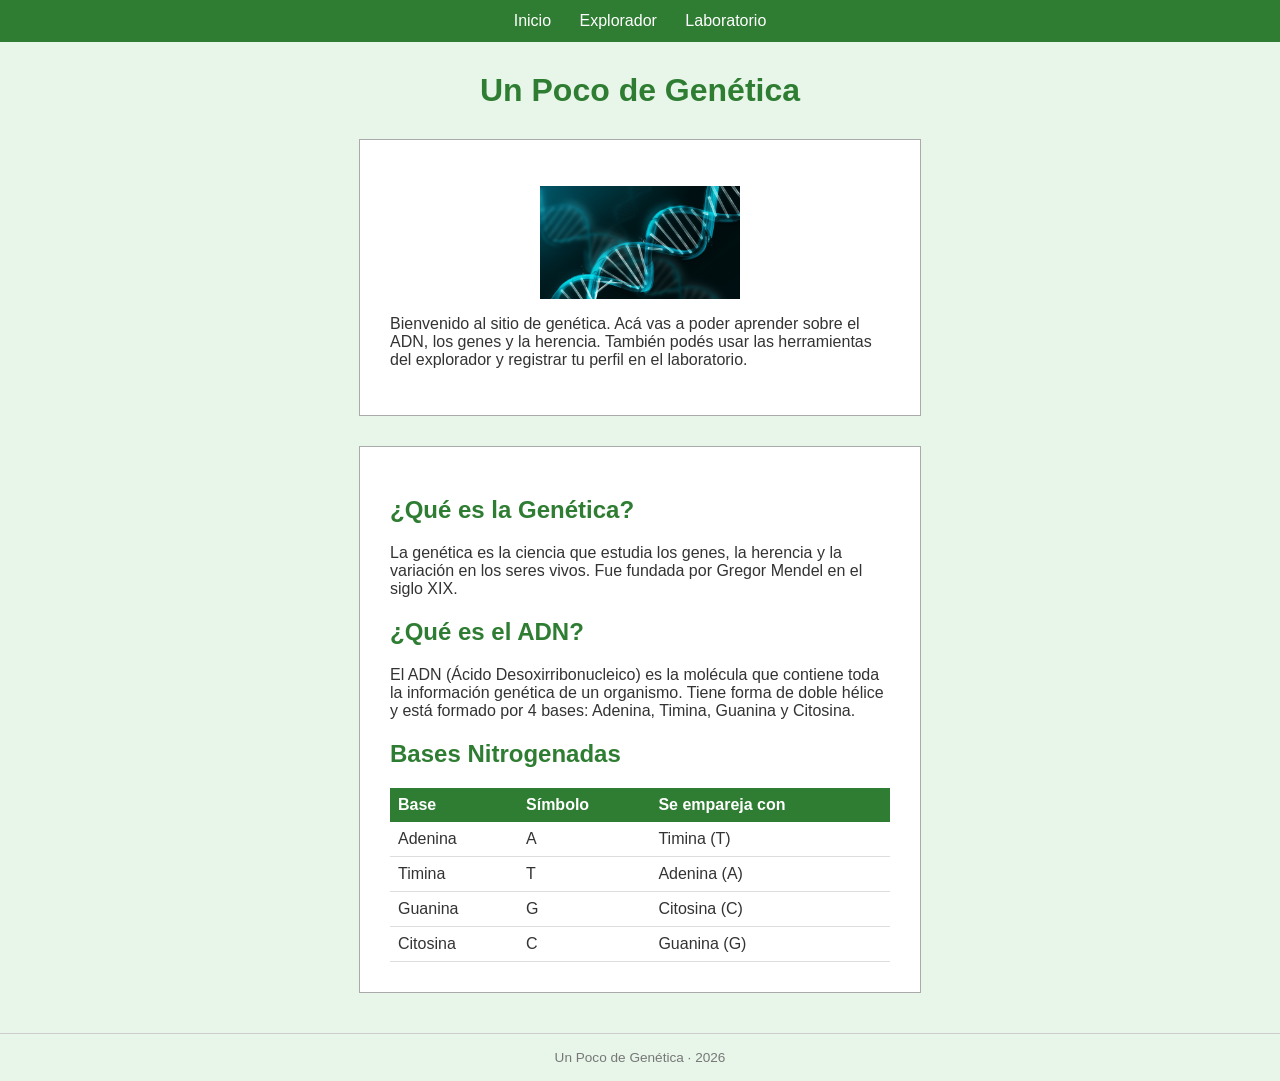
<file: index.html>
<!DOCTYPE html>
<html lang="es">
<head>
    <meta charset="UTF-8">
    <title>Un Poco de Genética | Inicio</title>
    <link rel="stylesheet" href="estilos.css">
</head>
<body>

    <nav>
        <a href="index.html">Inicio</a>
        <a href="explorador.html">Explorador</a>
        <a href="laboratorio.html">Laboratorio</a>
    </nav>

    <h1>Un Poco de Genética</h1>

    <!-- imagen del adn -->
    <div class="caja">
        <img
            src="adn.jpg"
            alt="Doble helice del ADN"
            width="200"
        >
        <p>Bienvenido al sitio de genética. Acá vas a poder aprender sobre el ADN, los genes y la herencia. También podés usar las herramientas del explorador y registrar tu perfil en el laboratorio.</p>
    </div>

    <!-- informacion basica -->
    <div class="caja">
        <h2>¿Qué es la Genética?</h2>
        <p>La genética es la ciencia que estudia los genes, la herencia y la variación en los seres vivos. Fue fundada por Gregor Mendel en el siglo XIX.</p>

        <h2>¿Qué es el ADN?</h2>
        <p>El ADN (Ácido Desoxirribonucleico) es la molécula que contiene toda la información genética de un organismo. Tiene forma de doble hélice y está formado por 4 bases: Adenina, Timina, Guanina y Citosina.</p>

        <h2>Bases Nitrogenadas</h2>
        <table>
            <tr>
                <th>Base</th>
                <th>Símbolo</th>
                <th>Se empareja con</th>
            </tr>
            <tr>
                <td>Adenina</td>
                <td>A</td>
                <td>Timina (T)</td>
            </tr>
            <tr>
                <td>Timina</td>
                <td>T</td>
                <td>Adenina (A)</td>
            </tr>
            <tr>
                <td>Guanina</td>
                <td>G</td>
                <td>Citosina (C)</td>
            </tr>
            <tr>
                <td>Citosina</td>
                <td>C</td>
                <td>Guanina (G)</td>
            </tr>
        </table>
    </div>

    <footer>
        Un Poco de Genética · 2026
    </footer>

</body>
</html>
</file>
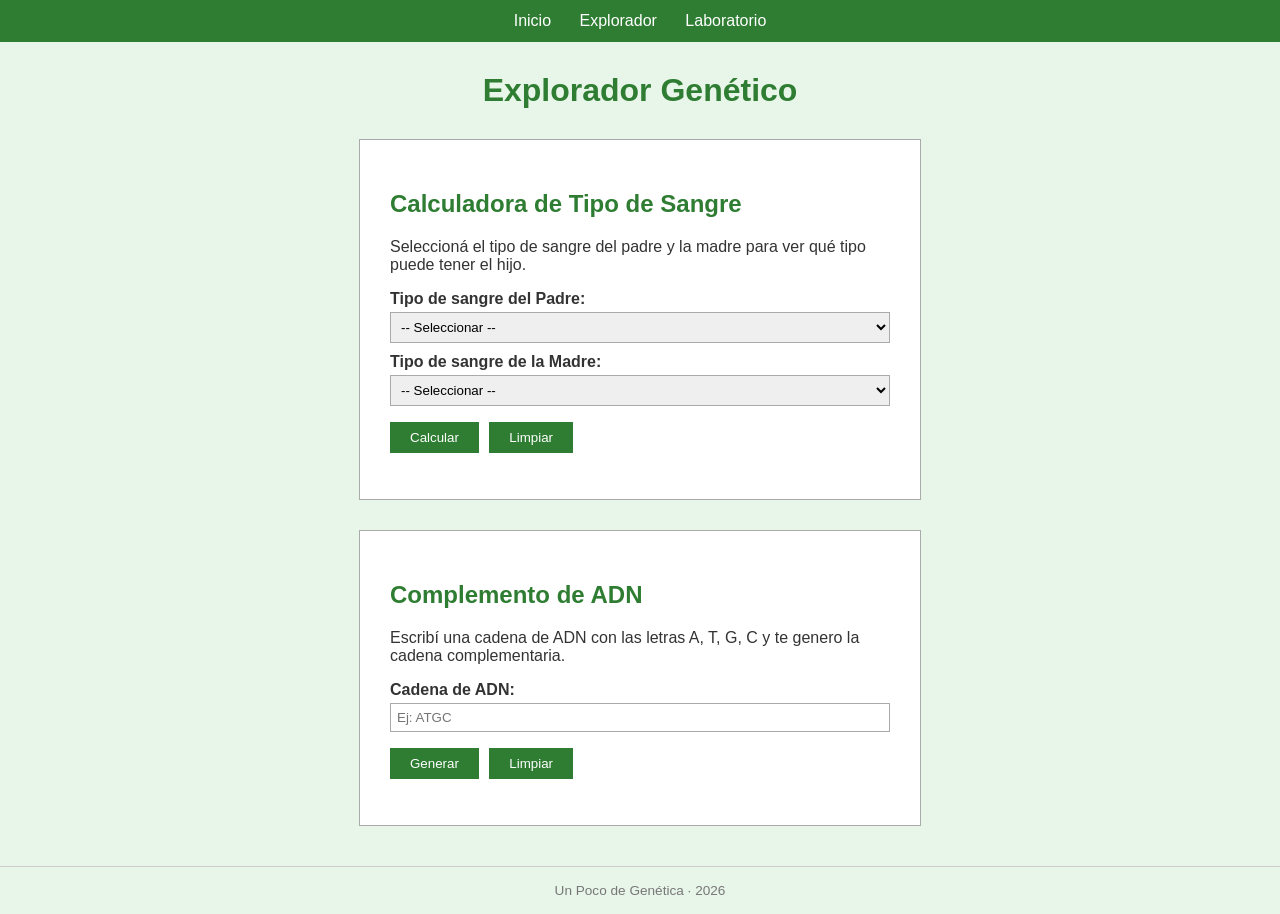
<file: explorador.html>
<!DOCTYPE html>
<html lang="es">
<head>
    <meta charset="UTF-8">
    <title>Un Poco de Genética | Explorador</title>
    <link rel="stylesheet" href="estilos.css">
</head>
<body>

    <nav>
        <a href="index.html">Inicio</a>
        <a href="explorador.html">Explorador</a>
        <a href="laboratorio.html">Laboratorio</a>
    </nav>

    <h1>Explorador Genético</h1>

    <!-- herramienta 1: tipo de sangre -->
    <div class="caja">
        <h2>Calculadora de Tipo de Sangre</h2>
        <p>Seleccioná el tipo de sangre del padre y la madre para ver qué tipo puede tener el hijo.</p>

        <label>Tipo de sangre del Padre:</label>
        <select id="sangre-padre">
            <option value="">-- Seleccionar --</option>
            <option value="A">A</option>
            <option value="B">B</option>
            <option value="AB">AB</option>
            <option value="O">O</option>
        </select>

        <label>Tipo de sangre de la Madre:</label>
        <select id="sangre-madre">
            <option value="">-- Seleccionar --</option>
            <option value="A">A</option>
            <option value="B">B</option>
            <option value="AB">AB</option>
            <option value="O">O</option>
        </select>

        <button onclick="calcularSangre()">Calcular</button>
        <button onclick="limpiarSangre()">Limpiar</button>

        <p id="resultado"></p>
    </div>

    <!-- herramienta 2: complemento de adn -->
    <div class="caja">
        <h2>Complemento de ADN</h2>
        <p>Escribí una cadena de ADN con las letras A, T, G, C y te genero la cadena complementaria.</p>

        <label>Cadena de ADN:</label>
        <input type="text" id="cadena-adn" placeholder="Ej: ATGC" oninput="this.value = this.value.toUpperCase().replace(/[^ATGC]/g, '')">

        <button onclick="calcularADN()">Generar</button>
        <button onclick="limpiarADN()">Limpiar</button>

        <p id="resultado-adn"></p>
    </div>

    <footer>
        Un Poco de Genética · 2026
    </footer>

    <script src="codigo.js"></script>
</body>
</html>
</file>
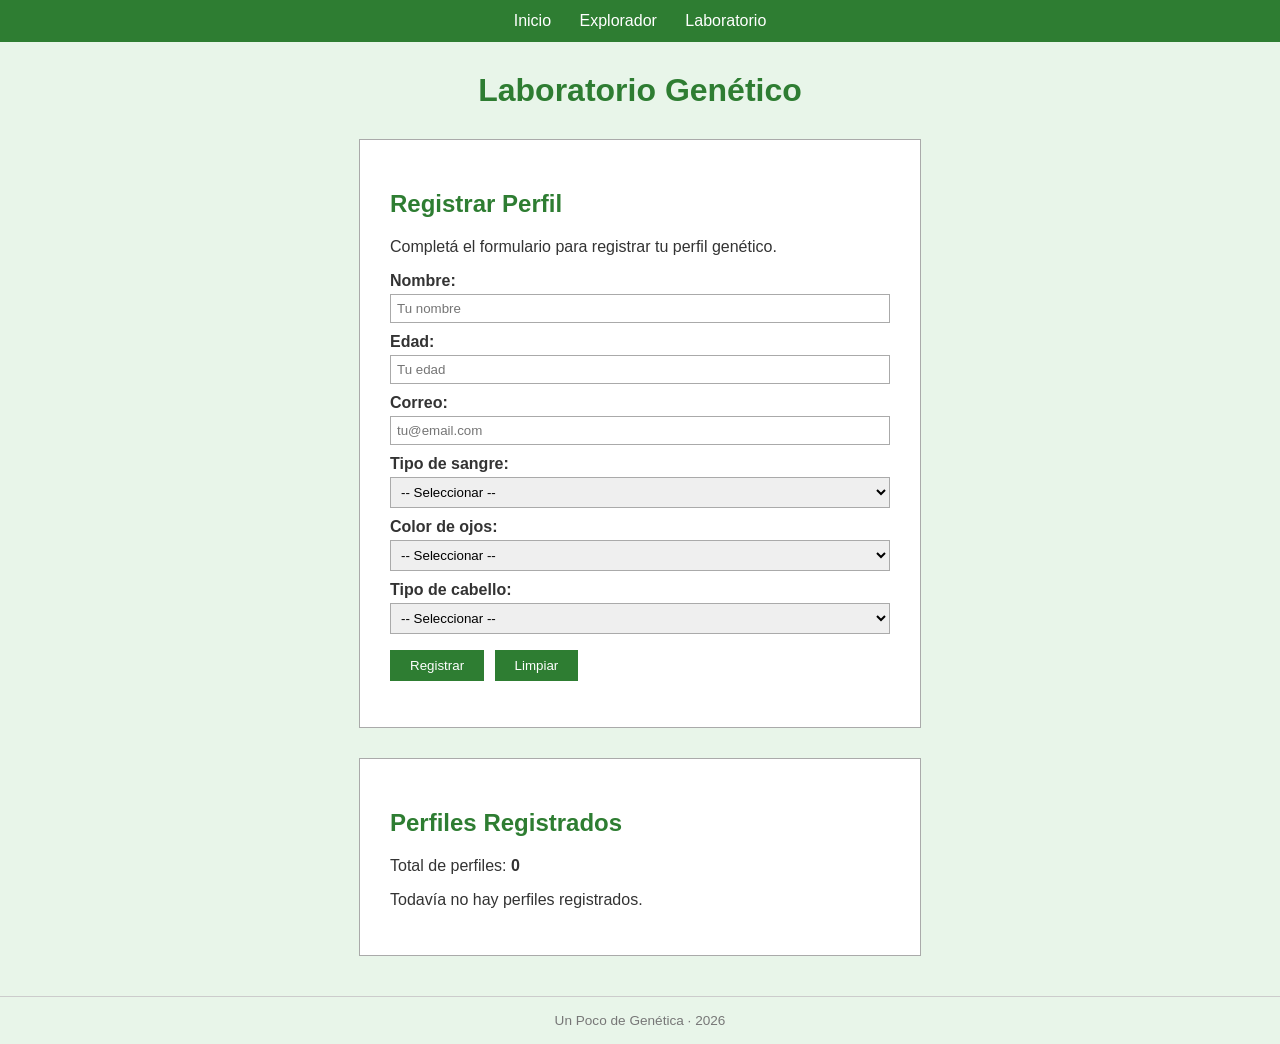
<file: laboratorio.html>
<!DOCTYPE html>
<html lang="es">
<head>
    <meta charset="UTF-8">
    <title>Un Poco de Genética | Laboratorio</title>
    <link rel="stylesheet" href="estilos.css">
</head>
<body>

    <nav>
        <a href="index.html">Inicio</a>
        <a href="explorador.html">Explorador</a>
        <a href="laboratorio.html">Laboratorio</a>
    </nav>

    <h1>Laboratorio Genético</h1>

    <div class="caja">
        <h2>Registrar Perfil</h2>
        <p>Completá el formulario para registrar tu perfil genético.</p>

        <label>Nombre:</label>
        <input type="text" id="reg-nombre" placeholder="Tu nombre">

        <label>Edad:</label>
        <input type="number" id="reg-edad" placeholder="Tu edad" min="1" max="120">

        <label>Correo:</label>
        <input type="email" id="reg-email" placeholder="tu@email.com">

        <label>Tipo de sangre:</label>
        <select id="reg-sangre">
            <option value="">-- Seleccionar --</option>
            <option value="A+">A+</option>
            <option value="A-">A-</option>
            <option value="B+">B+</option>
            <option value="B-">B-</option>
            <option value="AB+">AB+</option>
            <option value="AB-">AB-</option>
            <option value="O+">O+</option>
            <option value="O-">O-</option>
        </select>

        <label>Color de ojos:</label>
        <select id="reg-ojos">
            <option value="">-- Seleccionar --</option>
            <option value="Marron">Marrón</option>
            <option value="Verde">Verde</option>
            <option value="Azul">Azul</option>
            <option value="Gris">Gris</option>
        </select>

        <label>Tipo de cabello:</label>
        <select id="reg-cabello">
            <option value="">-- Seleccionar --</option>
            <option value="Rizado">Rizado</option>
            <option value="Ondulado">Ondulado</option>
            <option value="Liso">Liso</option>
        </select>

        <button onclick="registrar()">Registrar</button>
        <button onclick="limpiarFormulario()">Limpiar</button>

        <p id="msg-registro"></p>
    </div>

    <div class="caja">
        <h2>Perfiles Registrados</h2>
        <p>Total de perfiles: <strong id="contador">0</strong></p>
        <div id="lista-registros">
            <p>Todavía no hay perfiles registrados.</p>
        </div>
    </div>

    <footer>
        Un Poco de Genética · 2026
    </footer>

    <script src="codigo.js"></script>
</body>
</html>
</file>
<file: estilos.css>
body {
    font-family: Arial, sans-serif;
    background-color: #e8f5e9;
    color: #333;
    margin: 0;
    padding: 0;
}

nav {
    background-color: #2e7d32;
    padding: 12px 20px;
    text-align: center;
}

nav a {
    color: white;
    text-decoration: none;
    margin: 0 12px;
    font-size: 1rem;
}

nav a:hover {
    text-decoration: underline;
}

h1 {
    text-align: center;
    color: #2e7d32;
    margin-top: 30px;
}

h2 {
    color: #2e7d32;
}

.caja {
    background-color: white;
    border: 1px solid #aaa;
    width: 500px;
    margin: 30px auto;
    padding: 30px;
}

label {
    display: block;
    margin-top: 10px;
    font-weight: bold;
}

input[type="text"],
input[type="number"],
input[type="email"],
select {
    width: 100%;
    padding: 6px;
    margin-top: 4px;
    box-sizing: border-box;
    border: 1px solid #aaa;
}

button {
    margin-top: 16px;
    padding: 8px 20px;
    background-color: #2e7d32;
    color: white;
    border: none;
    cursor: pointer;
    margin-right: 6px;
}

button:hover {
    background-color: #1b5e20;
}

#resultado {
    margin-top: 16px;
    color: #1b5e20;
    font-weight: bold;
}

table {
    width: 100%;
    border-collapse: collapse;
    margin-top: 16px;
}

th {
    background-color: #2e7d32;
    color: white;
    padding: 8px;
    text-align: left;
}

td {
    padding: 8px;
    border-bottom: 1px solid #ddd;
}

tr:hover {
    background-color: #f1f8e9;
}

img {
    display: block;
    margin: 16px auto;
    max-width: 100%;
}

footer {
    text-align: center;
    margin-top: 40px;
    padding: 16px;
    color: #777;
    font-size: 0.85rem;
    border-top: 1px solid #ccc;
}
</file>
